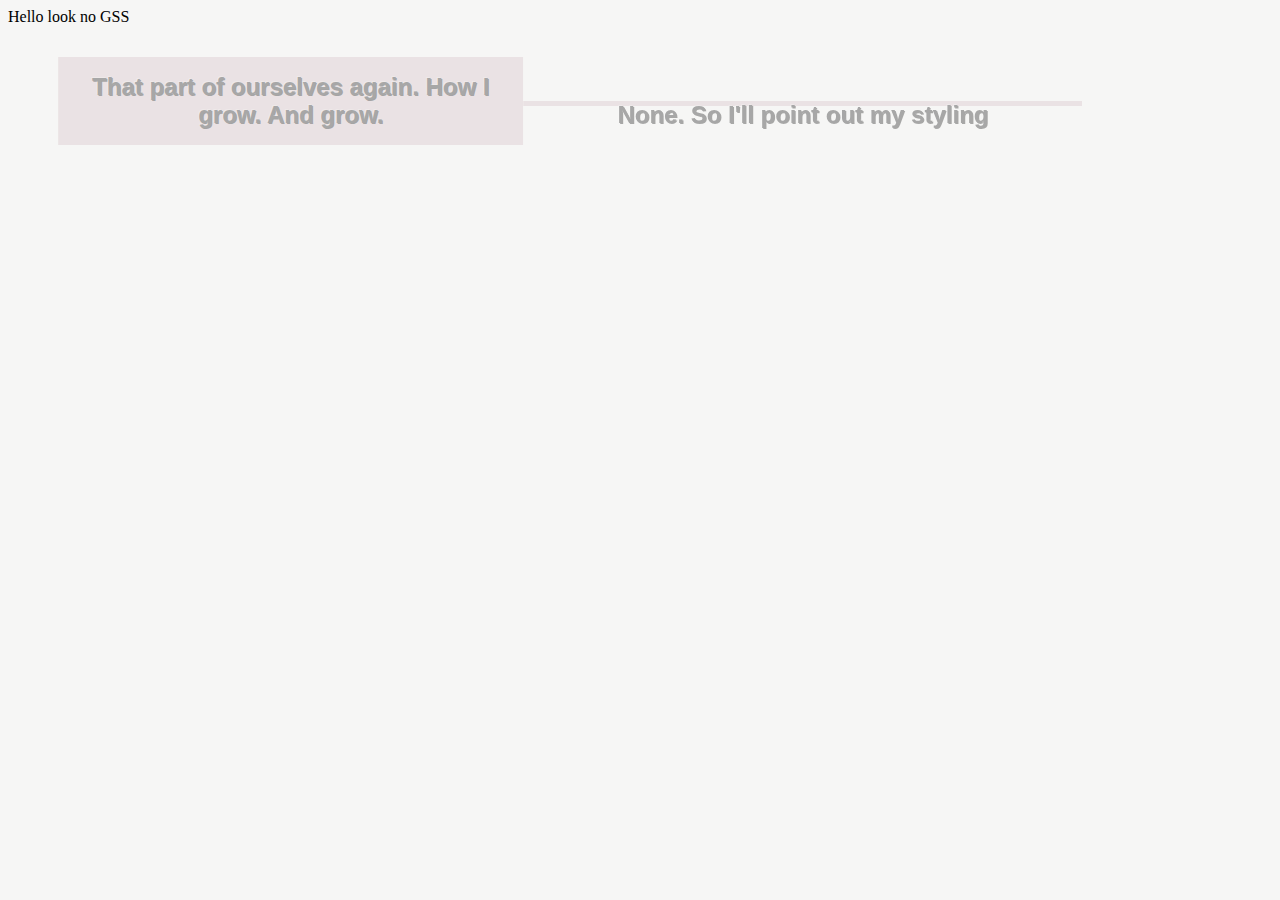
<file: index.html>
<!doctype html>
<html>
 <head>
  <link rel="stylesheet" type="text/css" href="css/tu-style.css">
  </head>
  <body>
<style type="text/css"> 
  html:not(.gss-ready) { opacity: 1; } 
</style>
<noscript> 
  <style type="text/css"> html:not(.gss-ready) { opacity: 1; } 
  </style> 
</noscript>
    
<div id="hello">
  <span>Hello look no GSS</span>
</div>
    
<div class="wrap">

  <h2 class="centre-line"><span>That part of ourselves again. How I grow. And grow.</span></h2>

</div>

</body>
</html>
</file>
<file: css/tu-style.css>
<style type="text/css">
* {
  margin: 0;
  padding: 0;
  -webkit-box-sizing: border-box;
  -moz-box-sizing: border-box;
  box-sizing: border-box;
}

.wrap {
  height: 40px;
  position: relative;
  background: #f6f6f5;
  margin: 50px;
}

@media only screen
and (min-device-width : 768px)
and (max-device-width : 1024px)
{
.wrap {
  position: relative;
  }
}
/* %x is relative depending on view port or screen (probably screen) */
h2.centre-line {
  text-align: center;
  position: absolute;
  top: 50%;
  left: 20%;
  width: 40%; /* refers to the width of the box */
  /* x, y transform for positioning. It's just a way of controling the starting x, y */
  transform: translate(-50%, -50%);
}
h2.centre-line:before {
  content: "None. So I'll point out my styling";
  /* relative -- a detached element
  e.g. absolute is in relation to the previous element */
  position: absolute;
  /* 1. refers to the width of the line. 120% a long line not detached */
  width: 120%;
  height: 5px;
  top: 50%;
  /*
  control where the line is relative to the box
  left: 0; box middle even both sides
  left: 80%; box middle only right side
  right: 80%; only -- box middle only left side
  ---
  reposition the box -- something like above h2.centre-line - left: 20%; (from 50%)
  left: 80%; below
  */
  /* 2. refers to the width of the line with 1. e.g. extends 100% from the left. 120% a long line 20% detached */
  left: 100%;
  /* right: 80%; */
  z-index: -1;
  background: #D9C6CA;
}
h2.centre-line span {
  background-color: #D9C6CA;
  /* size of box in rem originally 1rem */
  padding: 1rem;
  display: inline-block;
}

/* for some reason @import is correct on local at least */

@import url('https://fonts.googleapis.com/css?family=Oswald');

body {background: #f6f6f5;}

h2 {
	margin: 5px auto;
	text-align: center;
	text-shadow: -1px -1px 0px rgba(255,255,255,0.3), 1px 1px 0px rgba(0,0,0,0.8);
	color: #333;
	opacity: 0.4;
  font-family: 'Oswald', sans-serif;

}


</style>
</file>
